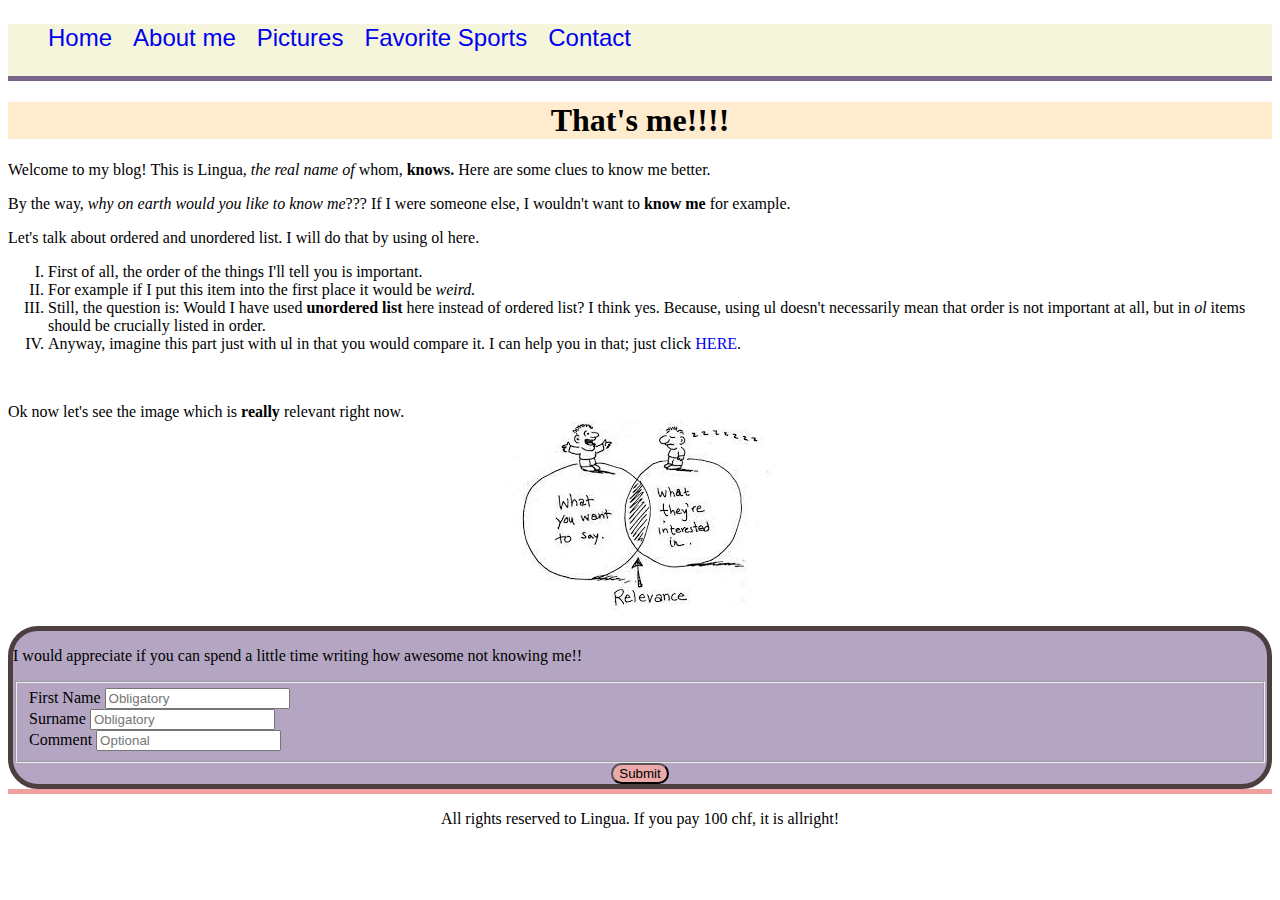
<file: index.html>
<!DOCTYPE html>
<html lang="en">
<head>
    <meta charset="UTF-8">
    <meta http-equiv="X-UA-Compatible" content="IE=edge">
    <meta name="viewport" content="width=device-width, initial-scale=1.0">
    <title>Lingua HTML Exercises</title>
    <link rel="stylesheet" href="/style.css">
</head>
<header>
    <nav>
        <ul>
            <li> <a href= "/index.html"> Home</a>  </li>
            <li><a href="/aboutMe/index.html">About me</a></li>
            <li> <a href= "pictures/index.html" > Pictures</a></li>
            <li> <a href= "/favoriteSports/index.html"> Favorite Sports</a></li>
            <li> <a href= "/contact/index.html">Contact</a></li>

        </ul>
    </nav>
</header>
<h1>That's me!!!!</h1>
    <p>
    Welcome to my blog! This is Lingua, <em>the real name of </em>whom, <strong> knows.</strong> Here are some clues to know me better.
    </p>

    <p>
        By the way, <em>why on earth would you like to know me</em>??? If I were someone else, I wouldn't want to <strong>know me </strong>for example.
    </p>

    <p>Let's talk about ordered and unordered list. I will do that by using ol here.
        <ol type="I">
            <li>First of all, the order of the things I'll tell you is important. </li> 
            <li>For example if I put this item into the first place it would be <em>weird.</em></li>
            <li>Still, the question is: Would I have used <strong>unordered list</strong> here instead of ordered list? I think yes. Because, using ul doesn't necessarily mean that order is not important at all, but in <em>ol</em> items should be crucially listed in order.</li> 
            <li>Anyway, imagine this part just with ul in that you would compare it. I can help you in that; just click <a href= "/ullist/index.html">HERE</a>.</li>
        </ol>
    
    <br>
    <p>Ok now let's see the image which is <strong>really </strong>relevant right now.
    <br>
        <img class="img" src="/pictures/relevant.jpeg" alt="relevant">
    </p>

   

    <div class="form">
        <p>I would appreciate if you can spend a little time writing how awesome not knowing me!!</p>
        <form>
            <fieldset id="comment">
        <div>
            <label>First Name</label>
            <input type="text" placeholder="Obligatory" required>
        </div>
        <div>
            <label>Surname</label>
            <input type="text" placeholder="Obligatory" required>

        </div>
        <div>
            <label>Comment</label>
            <input type="text" placeholder="Optional">

        </div>

            </fieldset>
            <input id="submit" type="submit">
        </form>
    </div>
<footer>
    <p>
   All rights reserved to Lingua. If you pay 100 chf, it is allright! </p>
</footer>
</body>
</html>
</file>
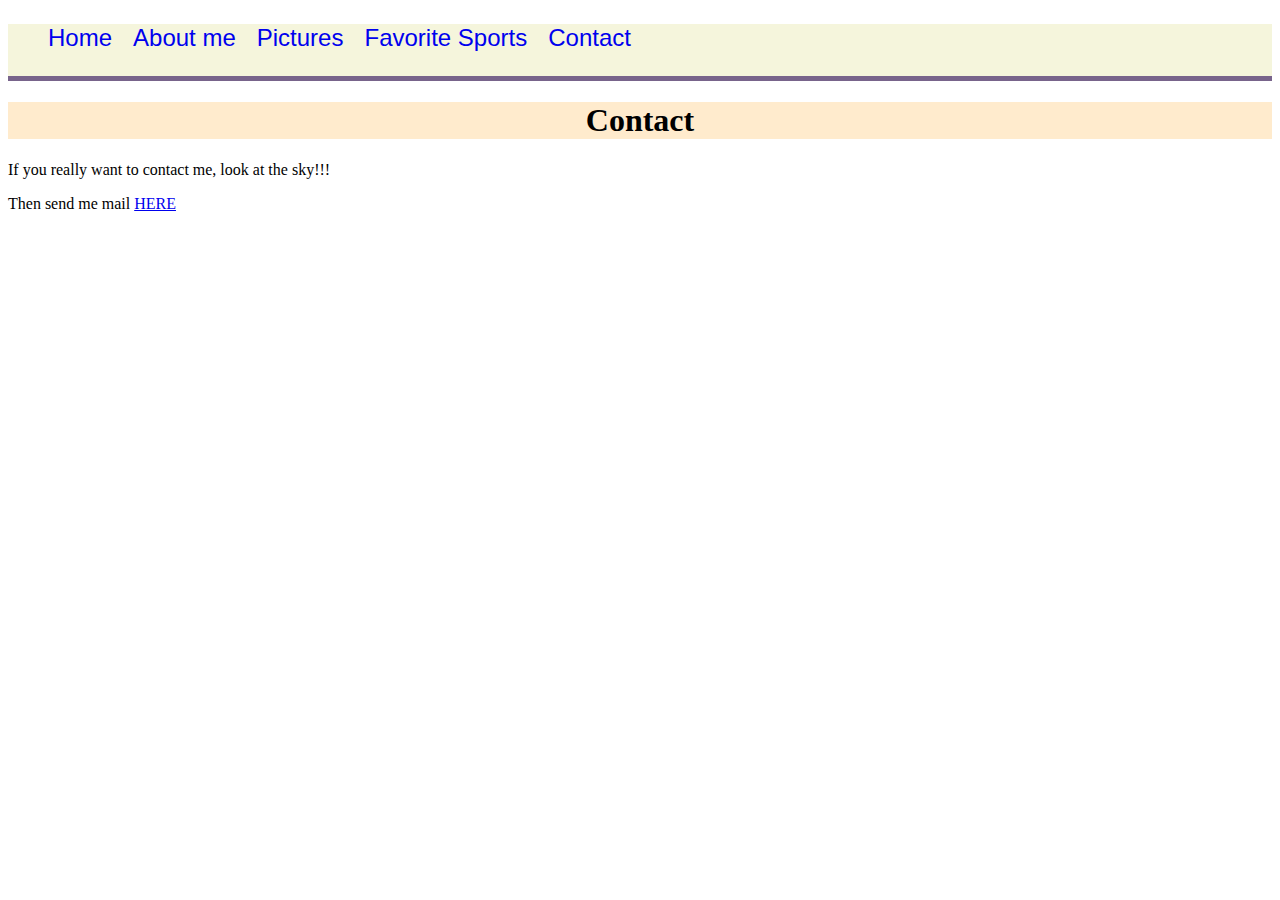
<file: contact/index.html>
<!DOCTYPE html>
<html lang="en">
<head>
    <meta charset="UTF-8">
    <meta http-equiv="X-UA-Compatible" content="IE=edge">
    <meta name="viewport" content="width=device-width, initial-scale=1.0">
    <title>Lingua HTML Exercises</title>
    <link rel="stylesheet" href="../style.css">
</head>
<header>
    <nav>
        <ul>
            <li> <a href= "/index.html"> Home</a>  </li>
            <li><a href="/aboutMe/index.html">About me</a></li>
            <li> <a href= "pictures/index.html" > Pictures</a></li>
            <li> <a href= "/favoriteSports/index.html"> Favorite Sports</a></li>
            <li> <a href= "/contact/index.html">Contact</a></li>

        </ul>
    </nav>
</header>
<body>
<h1>Contact</h1>
    <p>
   If you really want to contact me, look at the sky!!!
    </p>
    <p>Then send me mail <a href="mailto:erhan.gursacli@powercoders.org">HERE</a>
</body>
</html>
</file>
<file: style.css>
nav {
    font-size: 24px;
    background-color: #f5f5dc;
}


nav ul li {
    display:inline-block;
    margin-right: 15px;
    font-family: Arial, Helvetica, sans-serif; 
}

li a {
    text-decoration: none;
}

li a:visited {
    color: rgb(68, 231, 50);
}

li a:hover {

    color: blueviolet;
}

h1 {
    text-align: center;
    background-color: blanchedalmond;
}

ol li {
    display:list-item;
}

.img {
    display:block;
    margin:auto;
}

.form {
    display: block;
    border: 5px solid rgb(77, 63, 63);
    background-color: rgb(180, 166, 195);
    border-radius: 30px;
}

#submit {
    display: block;
    border-radius: 20px;
    margin: auto;
    background-color: rgb(235, 169, 169);
    
}

#submit:hover {
    background-color: rgb(136, 222, 237);
}

footer {
    border-top: 5px solid rgb(242, 159, 159);
    text-align: center;
}

header {
    border-bottom: 5px solid rgb(120, 100, 139);
    background-color: #f5f5dc;
}
</file>
